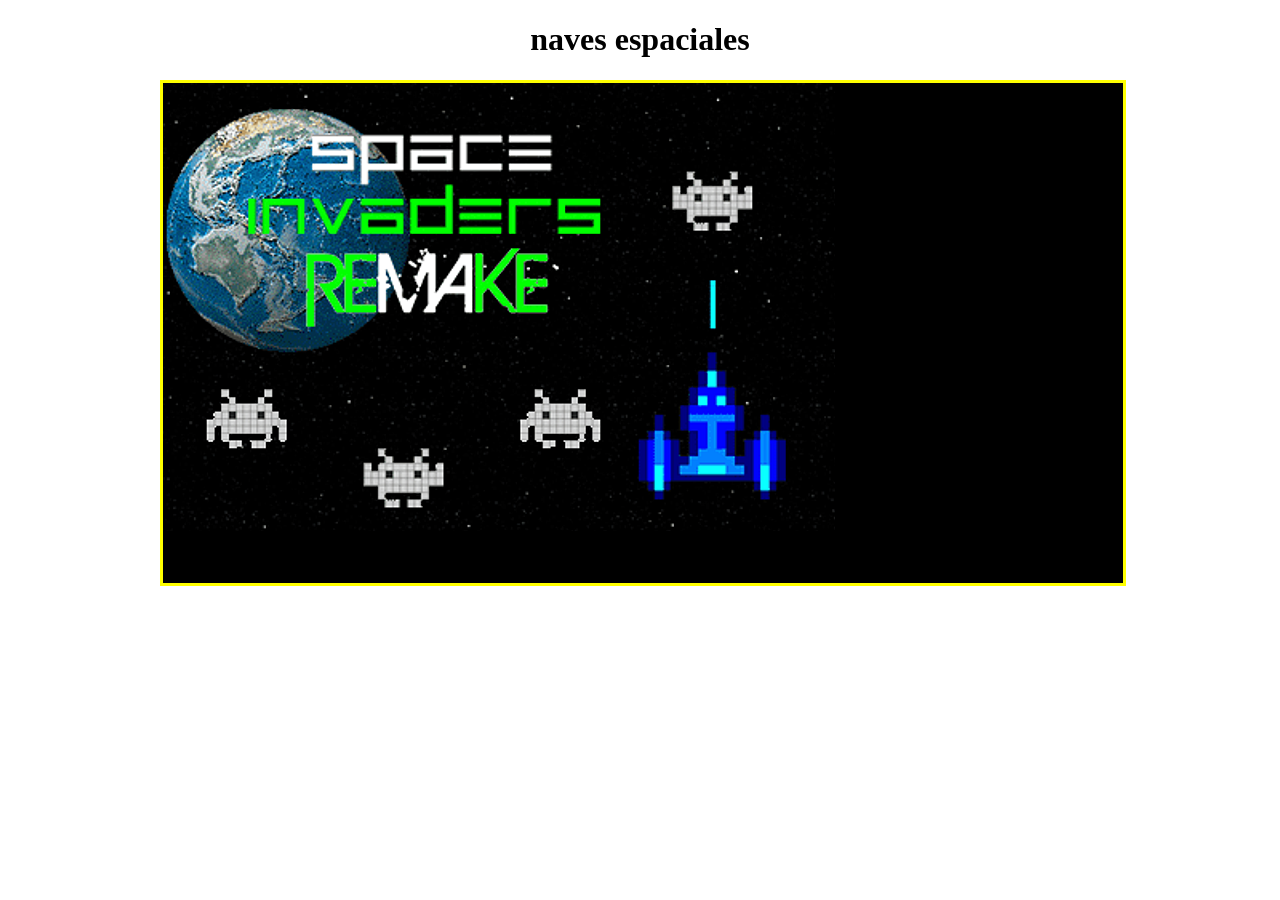
<file: index.html>
<!doctype html>
<html>

<head>
    <meta charset="UTF-8">
    <title>CANVAS | naves espaciales</title>
    <style>
        body {
            width: 960px;
            margin: 0 auto;
            text-align: center;
        }

        canvas {
            background: black;
            border: solid yellow 3px;
        }
    </style>
    <script>
game = {
	canvas: null,
	ctx: null,
    imagen: null,
    caratula: true,
    imagenEnemigo: null,
    teclaPulsada: null,
    tecla: [],
    colorBala: "red",
    colorBala2: "yellow",
    balas_array: new Array(),
    balasEnemigas_array: new Array(),
    enemigos_array: new Array(),
    disparo: false,
    puntos:0,
    finJuego: false,
    boing:null,
    disparoJugador:null,
    intro:null,
    fin:null,


}

    /*******************
    CONSTANTES
    ********************/
    const KEY_ENTER = 13;
    const KEY_LEFT = 37;
    const KEY_UP = 38;
    const KEY_RIGHT = 39;
    const KEY_DOWN = 40;
    const BARRA = 32;
    /*****************
    OBJETOS
    ******************/
   function Bala(x, y, w) {
        this.x = x;
        this.y = y;
        this.w = w;
        this.dibujar = function () {

            //Dibujar la bala
            game.ctx.save();
            game.ctx.fillStyle = game.colorBala;
            game.ctx.fillRect(this.x, this.y, this.w, this.w);
            this.y=this.y-4;
            game.ctx.restore();
         };

         this.disparar = function () {
           game.ctx.save();
           game.ctx.fillStyle = game.colorBala2;
           game.ctx.fillRect(this.x, this.y, this.w, this.w);
           this.y = this.y + 6;
           game.ctx.restore();
       };




    }

    function Jugador(x) {
            this.x = x;
            this.y = 450;
            this.w=30;
            this.h=15;
            this.dibujar = function (x) {
                this.x = x;
                game.ctx.drawImage(game.imagen, this.x, this.y, this.w, this.h);
            };
    }



    function Enemigo(x, y) {

                this.x = x;
                this.y = y;
                this.w = 35;
                this.veces = 0;
                this.dx = 5;
                this.ciclos = 0;
                this.num = 14;
                this.figura = true;
                this.vive = true;
                this.dibujar = function () { 

                    //Retraso
                    if(this.ciclos > 30){
                        //saltitos
                        if(this.veces>this.num){
                            this.dx *= -1;
                            this.veces = 0;
                            this.num = 28;
                            this.y += 20;
                            this.dx = (this.dx>0)?  this.dx++:this.dx--;
                        }else{
                            this.x += this.dx;
                        }
                        this.veces++;
                        this.ciclos=0;
                        this.figura = !this.figura;

                    }else{
                        this.ciclos++;
                    }

                    if(this.figura){
                        game.ctx.drawImage(game.imagenEnemigo,0,0,40,30 ,this.x,this.y,35,30); 
                    }else{
                        game.ctx.drawImage(game.imagenEnemigo, 50, 0, 35, 30, this.x, this.y, 35, 30);

                    }
                    

                };
    }

    /***********
    FUNCIONES
    ************/
   const caratula = () => {
        let imagen = new Image();
        imagen.src = "imagenes/cara.webp";
        imagen.onload = () => {
            game.ctx.drawImage(imagen, 0, 0);
        }
    }

    const seleccionar = (e) => {
            if (game.caratula) {
                inicio();
            }
    }

    const inicio = () => {
            game.ctx.clearRect(0, 0, game.canvas.width, game.canvas.height);
            game.caratula = false;
            game.jugador = new Jugador(0);
            game.x = game.canvas.width/2;
            game.jugador.dibujar(game.x);
            animar();
        }








//var x=100 , y=100;

const animar = () =>{
    if(game.finJuego==false){

        requestAnimationFrame(animar);
        verificar();
        pintar();
        colisiones();

    }
  
}

const colisiones=()=>{

    let enemigo , bala;

    for(var i=0;i<game.enemigos_array.length;i++){
        for(var j = 0;  j< game.balas_array.length; j++){
            enemigo = game.enemigos_array[i];
            bala=game.balas_array[j];

            if(enemigo !=null && bala !=null){

                if((bala.x>enemigo.x) &&
                    (bala.x<enemigo.x+enemigo.w) &&
                    (bala.y > enemigo.y) &&
                    (bala.y <enemigo.y+enemigo.w)){
                        enemigo.vive=false;
                        game.enemigos_array[i] = null;
                        game.balas_array[j] = null;
                        game.disparo = false;
                        game.puntos +=10;
                        game.boing.play();

                    }

            }

        }

    }


    	//
	//Colisión balas enemigas
	//
    
    for(var j=0;j<game.balasEnemigas_array.length;j++){

        bala = game.balasEnemigas_array[j];

        if(bala !=null){

            if ((bala.x > game.jugador.x) &&
                (bala.x < game.jugador.x + game.jugador.w) &&
                (bala.y > game.jugador.y) &&
                (bala.y < game.jugador.y + game.jugador.h)) {

                    gameOver();

                }

        }

    }

}

const gameOver=()=>{
    game.ctx.clearRect(0, 0, game.canvas.width, game.canvas.height);
    game.balas_array = [];
    game.enemigos_array = [];
    game.balasEnemigas_array = [];
    game.finJuego=true;
    game.fin.play();
    mensaje("Game Over" ,100,60);
    mensaje("Lograste"+game.puntos+"puntos",220);

    if(game.puntos>100 || game.puntos<=200){
             mensaje("casi lo logras", 340);

    }else if(game.puntos>200){
        mensaje("felicitaciones",340);

    }else{

        mensaje("lo sentimos",340);
    }

    

}

const mensaje=(cadena,y,tamano=40)=>{
    let medio =(game.canvas.width)/2;
    game.ctx.save();
    game.ctx.fillStyle = "green";
    game.ctx.strokeStyle = "blue";
    game.ctx.textBaseline = "top";
    game.ctx.font = "bold " + tamano + "px Courier";
    game.ctx.textAlign = "center";
    game.ctx.fillText(cadena, medio, y);
    game.ctx.restore();	

}

const verificar = ()=>{
    if(game.tecla[KEY_RIGHT]) game.x+=10;
    if(game.tecla[KEY_LEFT])  game.x -= 10;

    //verificacion de cañon
    if(game.x>game.canvas.width -10) game.x = game.canvas.width - 10;
    if(game.x<0) game.x =10;


    //disparo
    if(game.tecla[BARRA]){

        if(game.disparo==false){
            game.balas_array.push(new Bala(game.jugador.x + 12 , game.jugador.y-3 , 5));
            game.tecla[BARRA]=false;
            game.disparo=true;
            game.disparoJugador.play();
        }

    }

    //
	//Disparo enemigo
	//

    if(Math.random()>0.96){

        dispararEnemigo();

    }





}


const dispararEnemigo=()=>{
    var ultimos = new Array();

    for(var i=game.enemigos_array.length-1;i>0;i--){
        if(game.enemigos_array[i]!=null){
            ultimos.push(i);
        }

        if(ultimos.length==10) break;
    }

    d = ultimos[Math.floor(Math.random() * 10)];

    game.balasEnemigas_array.push(new Bala(game.enemigos_array[d].x+game.enemigos_array[d].w/2,game.enemigos_array[d].y,5));



}

const pintar = ()=>{
    game.ctx.clearRect(0, 0, game.canvas.width, game.canvas.height);

    score();

    game.jugador.dibujar(game.x);


    //mover las balas
    for(var i=0;i<game.balas_array.length;i++){
        if(game.balas_array[i]!=null){
            game.balas_array[i].dibujar();
            if(game.balas_array[i].y<0){
                game.disparo = false;
                game.balas_array[i] = null;
            } 
        }
    }

    	//
	//Balas Enemigas
	//

 for (var i = 0; i < game.balasEnemigas_array.length; i++) {
        if (game.balasEnemigas_array[i] != null) {
            game.balasEnemigas_array[i].disparar();
            if (game.balasEnemigas_array[i].y > game.canvas.height)
                game.balasEnemigas_array[i] = null;
        }
    }





    //enemigos
    for(var i=0;i<game.enemigos_array.length;i++){
        if(game.enemigos_array[i] !=null){

                game.enemigos_array[i].dibujar();

        }
        
    }


}


const score=()=>{

    game.ctx.save();
    game.ctx.fillStyle = "white";
    game.ctx.font = "bold 20px Courier";
    game.ctx.fillText("SCORE: " + game.puntos, 10, 20);
    game.ctx.restore();	



}

    /*************
    LISTENER
    **************/

document.addEventListener("keydown",function(e){
    game.teclaPulsada=e.keyCode;
    game.tecla[e.keyCode]=true;

});

document.addEventListener("keyup", function (e) {
    game.tecla[e.keyCode] = false;

});






window.requestAnimationFrame = (function () {
        return window.requestAnimationFrame ||
            window.webkitRequestAnimationFrame ||
            window.mozRequestAnimationFrame ||
            function (callback) { window.setTomiout(callback, 17); }
})();


window.onload=function(){
	game.canvas = document.getElementById("canvas");
	if(game.canvas && game.canvas.getContext){
		game.ctx = canvas.getContext("2d");
		if (game.ctx) {

            //
			// Sonidos
			//

            game.boing = document.getElementById("boing");
            game.disparoJugador = document.getElementById("disparo");
            game.intro = document.getElementById("intro");
            game.fin = document.getElementById("fin");









       	    game.imagen = new Image();
            game.imagen.src = "imagenes/torre.fw.png";

            //crear enemigos
            game.imagenEnemigo = new Image();
            game.imagenEnemigo.src = "imagenes/invader.fw.png";
            game.imagenEnemigo.onload=function(){

                for(var i=0 ; i<5;i++){
                    for (var j = 0; j < 10; j++) {
                        game.enemigos_array.push(new Enemigo(100+40*j , 30+45*i));

                    }

                }

            }

            caratula();
            game.canvas.addEventListener("click", seleccionar, false);
          	
		} else{
			alert("NO cuentas con CANVAS")
		};
	}
}	
    </script>
</head>

<body>
    <h1>naves espaciales</h1>
    <canvas id="canvas" width="960" height="500">
        Tu navegador no soporta el canvas de HTML5
    </canvas>


    <audio id="boing">
        <source src="sonidos/boing.mp3">
        <source src="sonidos/boing.ogg">
    </audio>
    <audio id="disparo">
        <source src="sonidos/disparo.mp3">
        <source src="sonidos/disparo.ogg">
    </audio>
    <audio id="intro">
        <source src="sonidos/intro.mp3">
        <source src="sonidos/intro.ogg">
    </audio>
    <audio id="fin">
        <source src="sonidos/gameOver.mp3">
        <source src="sonidos/gameOver.ogg">
    </audio>










</body>

</html>
</file>
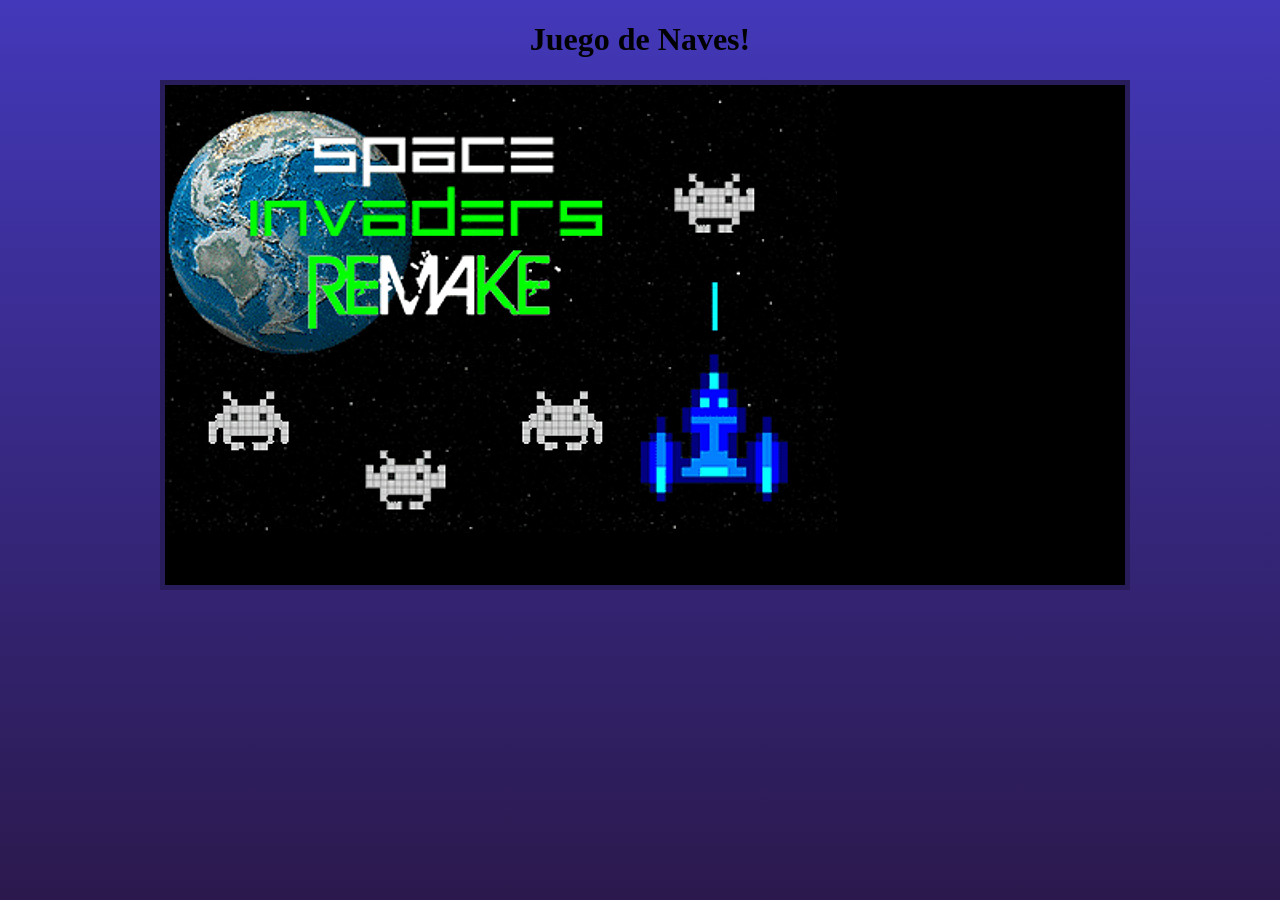
<file: Naves.html>
<!DOCTYPE html>
<html lang="en">
<head>
    <meta charset="UTF-8">
    <title>GNaves</title>
    <link rel="stylesheet" href="style.css"></link>
    <script src="Canvas.js"></script>
</head>
<body>
    <h1>Juego de Naves!</h1>
   <!--  <canvas id="pantalla">Mira el canvas</canvas> -->
    <canvas id="canvas" width="960" height= "500">Mira el canvas</canvas>

    <audio id="boing">
        <source src="sonidos/boing.mp3">
    </audio>
        <audio id="disparo">
            <source src="sonidos/disparo.mp3">
        </audio>
        <audio id="inicio">
            <source src="sonidos/intro.mp3">
        </audio>
        <audio id="fin">
            <source src="sonidos/gameOver.mp3">
        </audio>
</body>
</html>
</file>
<file: style.css>
html{
    width: 100%;
    height: 100%;
    margin: 0 auto;
    text-align: center;
    background-image: linear-gradient(rgb(67, 56, 185), rgb(43, 25, 77));
}

body{
    /*width: 100%;
    height: 100%;
    */
    width: 960px;
    margin: 0 auto;
    text-align: center;
}

canvas{
    /*width: 45%;
    height: 40%;
    width: 960px;
    height: 500px;
    */
    background: rgb(0, 0, 0);
    border: solid rgb(41, 28, 90) 5px;
    /*Efecto de estrellas 
    https://www.youtube.com/watch?v=QIv8g3XX1DE
    */
}
</file>
